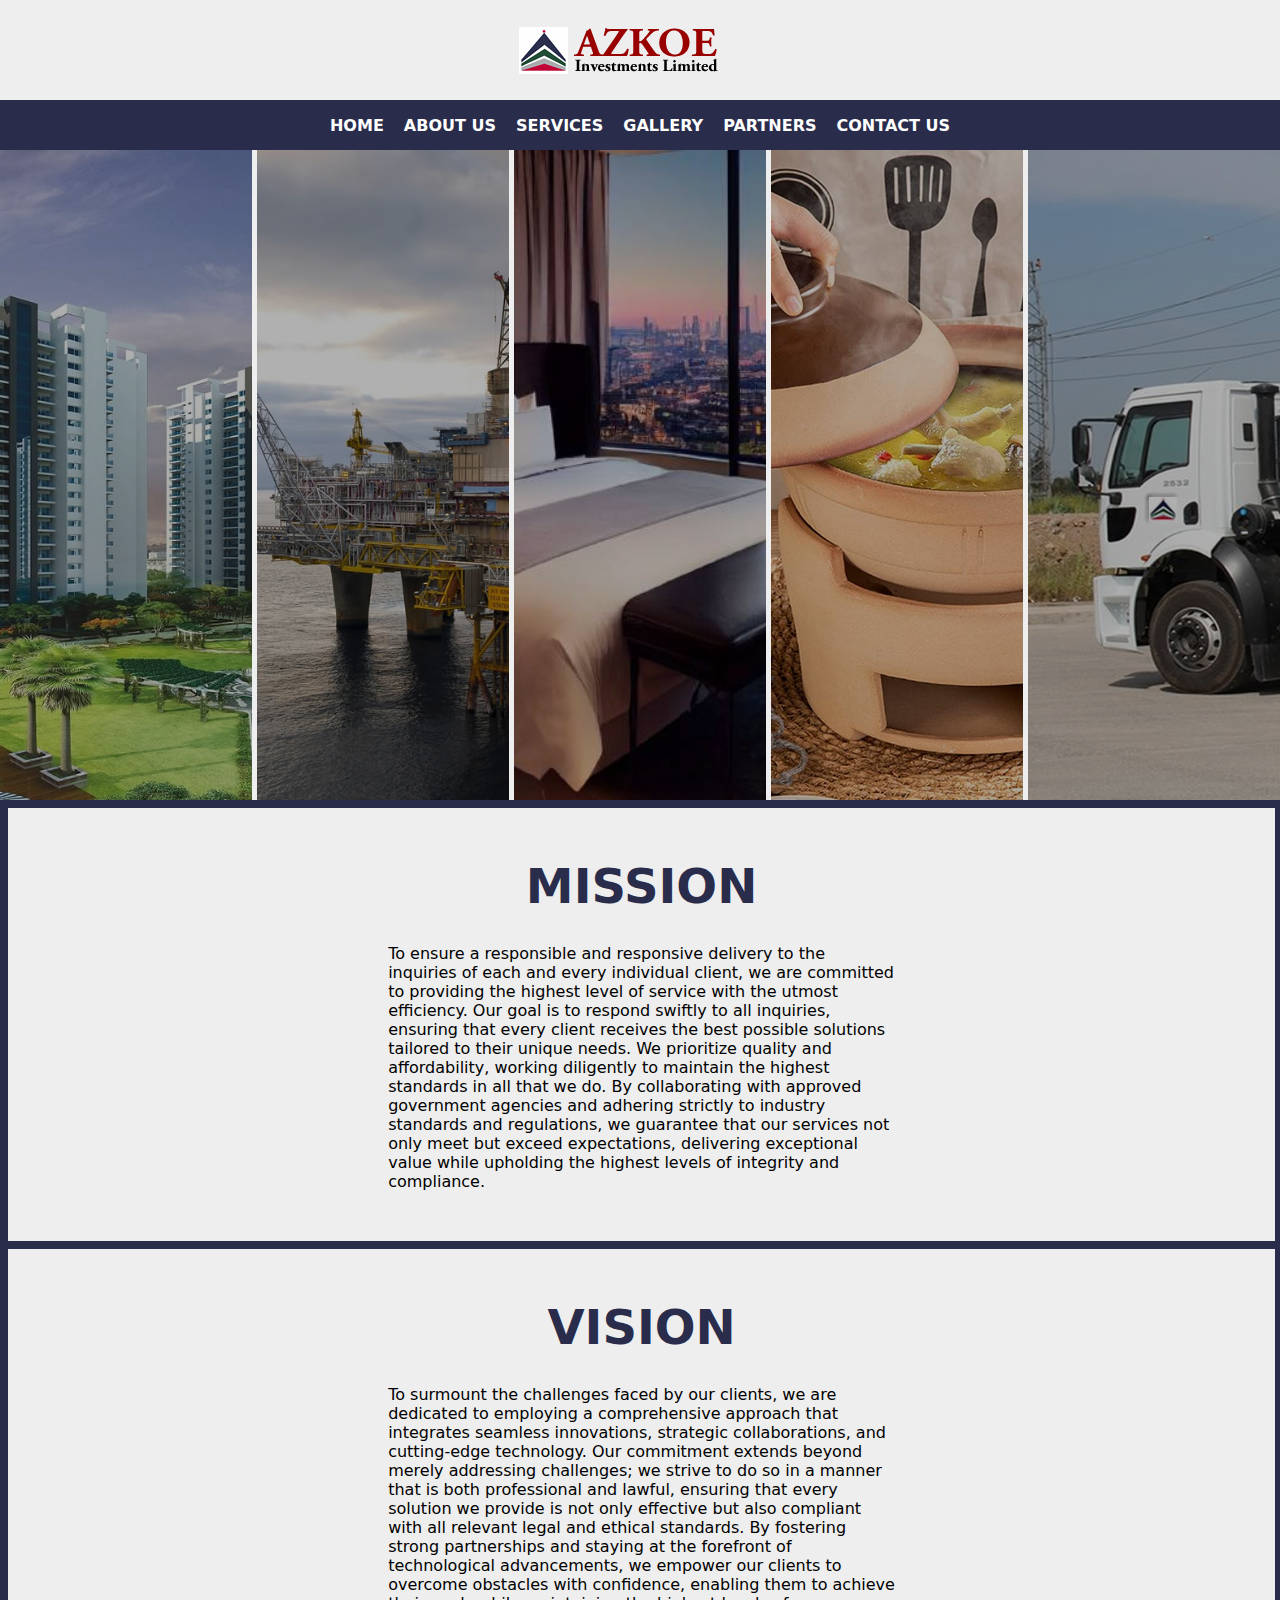
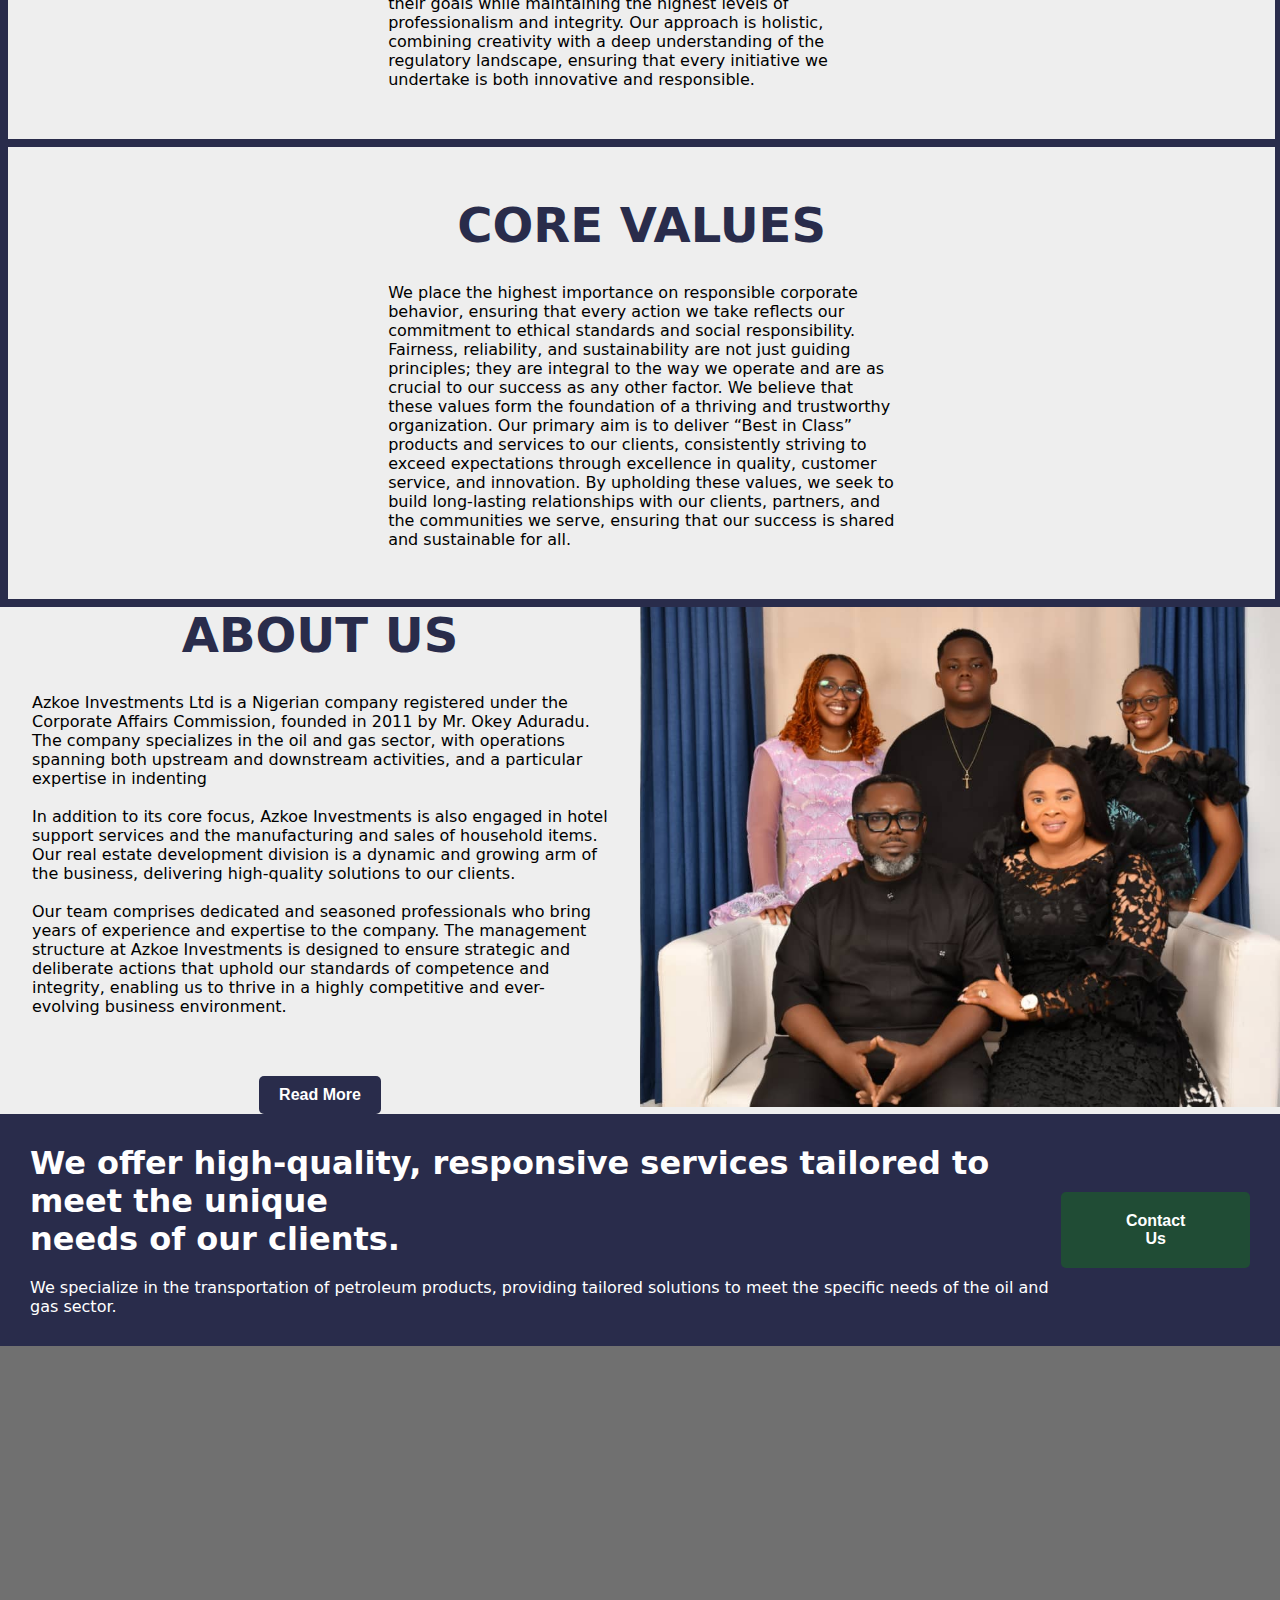
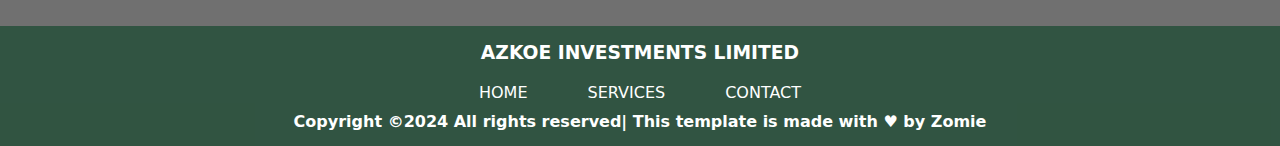
<file: index.html>
<!DOCTYPE html>
<html lang="en">
<head>
    <meta charset="UTF-8">
    <meta name="viewport" content="width=device-width, initial-scale=1.0">
    <title>AZKOE</title>
    <link rel="stylesheet" href="styles/styles.css">
</head>
<body>
    <nav id="nav1">
        <img src="images/logo.png" alt="">
    </nav>
    <nav id="nav2">
        <ul>
            <li><a href="index.html">HOME</a></li>
            <li><a href="about.html">ABOUT US</a></li>
            <li><a href="services.html">SERVICES</a></li>
            <li><a href="">GALLERY</a></li>
            <li><a href="partners.html">PARTNERS</a></li>
            <li><a href="contact.html">CONTACT US</a></li>
        </ul>
    </nav>
    <div class="container">
        <div class="container_img bg1" id="bg1">
            <div class="overlay">
                <p id="text-services" class="services"></p>
            </div>
        </div>
        <div class="container_img bg2" id="bg2">
            <div class="overlay">
                <p id="text-services1" class="services"></p>
            </div>
        </div>
        <div class="container_img bg3" id="bg3">
            <div class="overlay">
                <p id="text-services2" class="services"></p>
            </div>
        </div>
        <div class="container_img bg4" id="bg4">
            <div class="overlay">
                <p id="text-services3" class="services"></p>
            </div>
        </div>
        <div class="container_img bg5" id="bg5">
            <div class="overlay">
                <p id="text-services4" class="services"></p>
            </div>
        </div>
    </div>

    <div class="mission_container">
        <div class="mission">
            <h1>MISSION</h1>
            <p>To ensure a responsible and responsive delivery to the inquiries of each and every individual client, we are committed to providing the highest level of service with the utmost efficiency. Our goal is to respond swiftly to all inquiries, ensuring that every client receives the best possible solutions tailored to their unique needs. We prioritize quality and affordability, working diligently to maintain the highest standards in all that we do. By collaborating with approved government agencies and adhering strictly to industry standards and regulations, we guarantee that our services not only meet but exceed expectations, delivering exceptional value while upholding the highest levels of integrity and compliance.</p>
        </div>
    </div>

    <div class="mission_container vission">
        <div class="mission">
            <h1>VISION</h1>
        <p>
            To surmount the challenges faced by our clients, we are dedicated to employing a comprehensive approach that integrates seamless innovations, strategic collaborations, and cutting-edge technology. Our commitment extends beyond merely addressing challenges; we strive to do so in a manner that is both professional and lawful, ensuring that every solution we provide is not only effective but also compliant with all relevant legal and ethical standards. By fostering strong partnerships and staying at the forefront of technological advancements, we empower our clients to overcome obstacles with confidence, enabling them to achieve their goals while maintaining the highest levels of professionalism and integrity. Our approach is holistic, combining creativity with a deep understanding of the regulatory landscape, ensuring that every initiative we undertake is both innovative and responsible.</p>
        </div>
    </div>

    <div class="mission_container">
        <div class="mission">
            <h1>CORE VALUES</h1>
        <p>We place the highest importance on responsible corporate behavior, ensuring that every action we take reflects our commitment to ethical standards and social responsibility. Fairness, reliability, and sustainability are not just guiding principles; they are integral to the way we operate and are as crucial to our success as any other factor. We believe that these values form the foundation of a thriving and trustworthy organization. Our primary aim is to deliver “Best in Class” products and services to our clients, consistently striving to exceed expectations through excellence in quality, customer service, and innovation. By upholding these values, we seek to build long-lasting relationships with our clients, partners, and the communities we serve, ensuring that our success is shared and sustainable for all.</p>
        </div>
    </div>

    <div class="grid">
        <div class="about_us">
            <div class="about_child">
                <h1>ABOUT US</h1>
            <p>Azkoe Investments Ltd is a Nigerian company registered under the Corporate Affairs Commission, founded in 2011 by Mr. Okey Aduradu. The company specializes in the oil and gas sector, with operations spanning both upstream and downstream activities, and a particular expertise in indenting
            <br><br> In addition to its core focus, Azkoe Investments is also engaged in hotel support services and the manufacturing and sales of household items. Our real estate development division is a dynamic and growing arm of the business, delivering high-quality solutions to our clients.
            <br><br> Our team comprises dedicated and seasoned professionals who bring years of experience and expertise to the company. The management structure at Azkoe Investments is designed to ensure strategic and deliberate actions that uphold our standards of competence and integrity, enabling us to thrive in a highly competitive and ever-evolving business environment.</p>

            <a href=""><button class="read"><a href="about.html">Read More</a></button></a>
            </div>
        </div>
        <div class="family"></div>
    </div>

    <div class="contact">
        <div class="contact_text">
            <h1>We offer high-quality, responsive services tailored to meet the unique <br>needs of our clients.</h1>
            <p>We specialize in the transportation of petroleum products, providing tailored solutions to meet the specific needs of the oil and gas sector.</p>
        </div>
        <button class="contact_us"><a href="contact.html">Contact Us</a></button>
    </div>

    <div class="years_experience">
        <div class="overlayy">
            <div class="footer">
                <b><h3 style="text-align: center;">AZKOE INVESTMENTS LIMITED</h3></b>
                <ul>
                    <li>Home</li>
                    <li>Services</li>
                    <li>Contact</li>
                </ul>
                <b><p>Copyright &copy;2024 All rights reserved| This template is made with &hearts; by <span>Zomie</span></p></b>
            </div>
        </div>
    </div>
    <script src="script/js.js"></script>
</body>
</html>
</file>
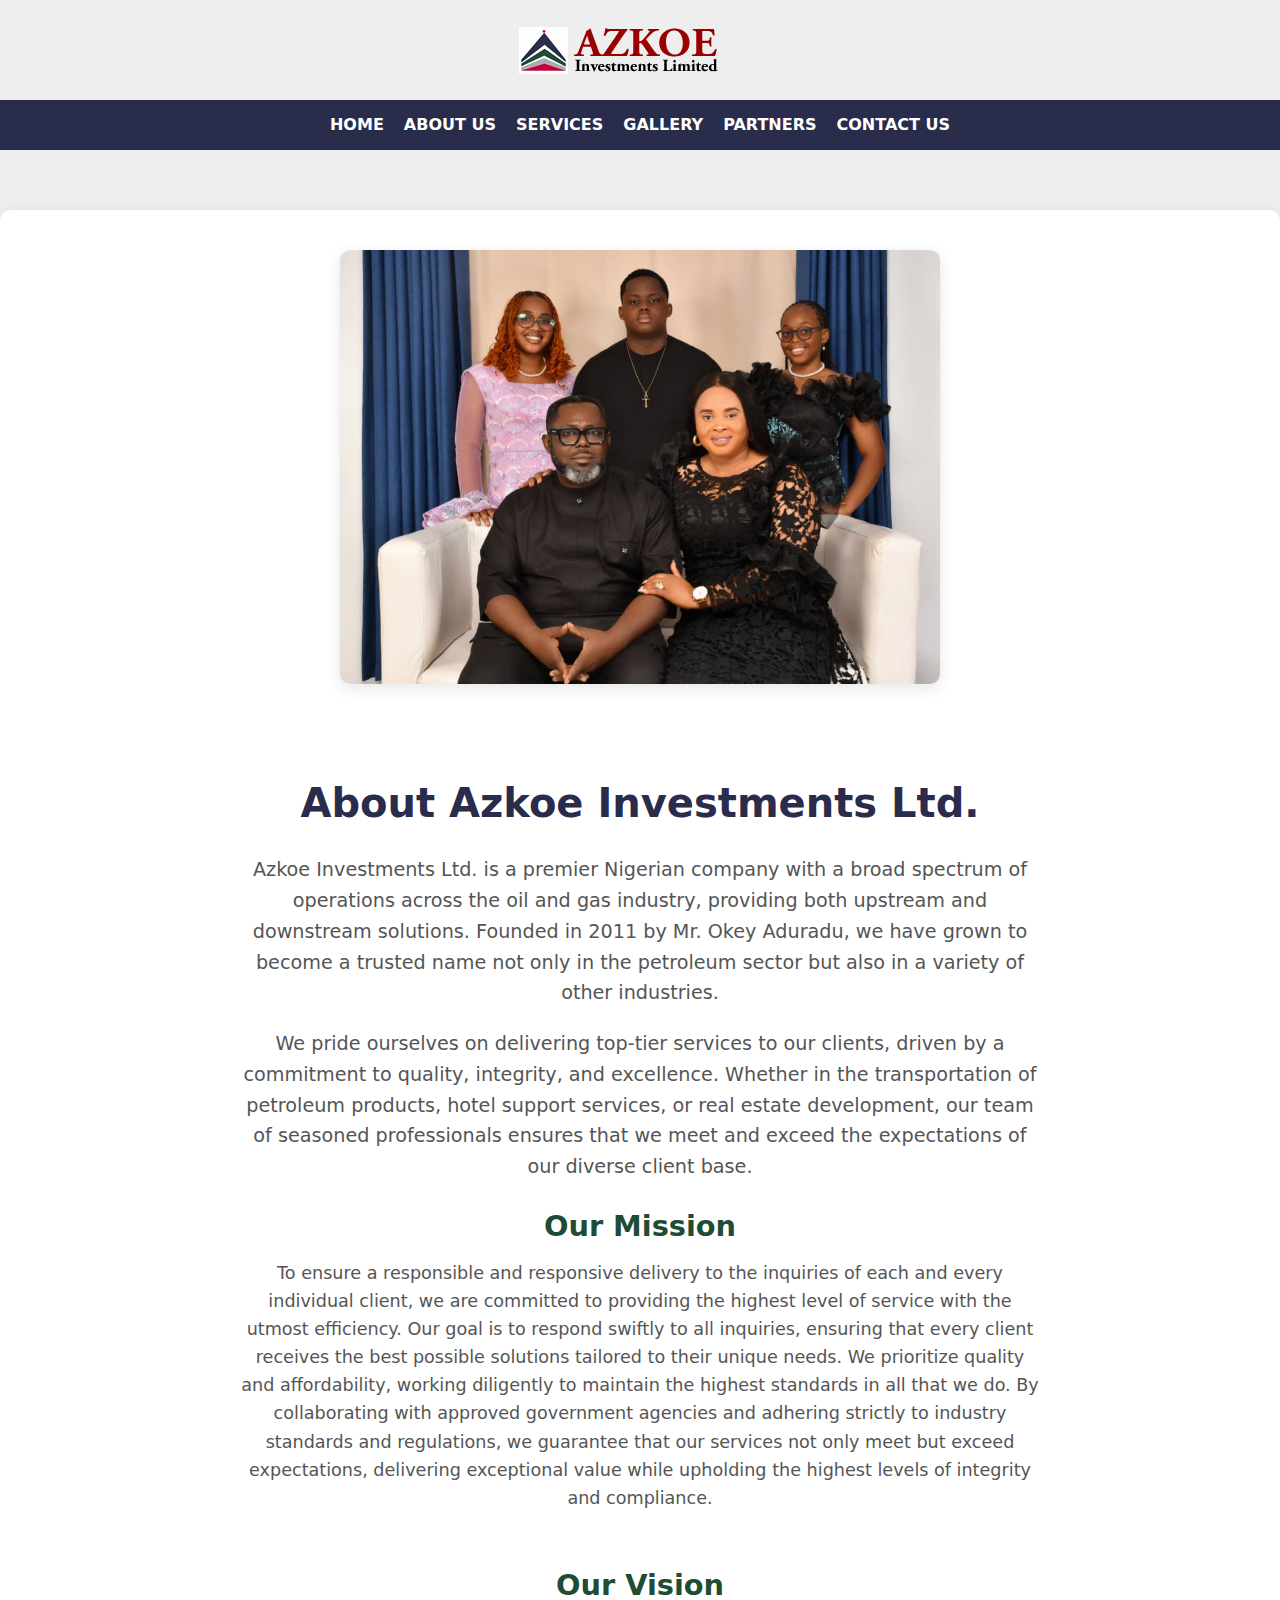
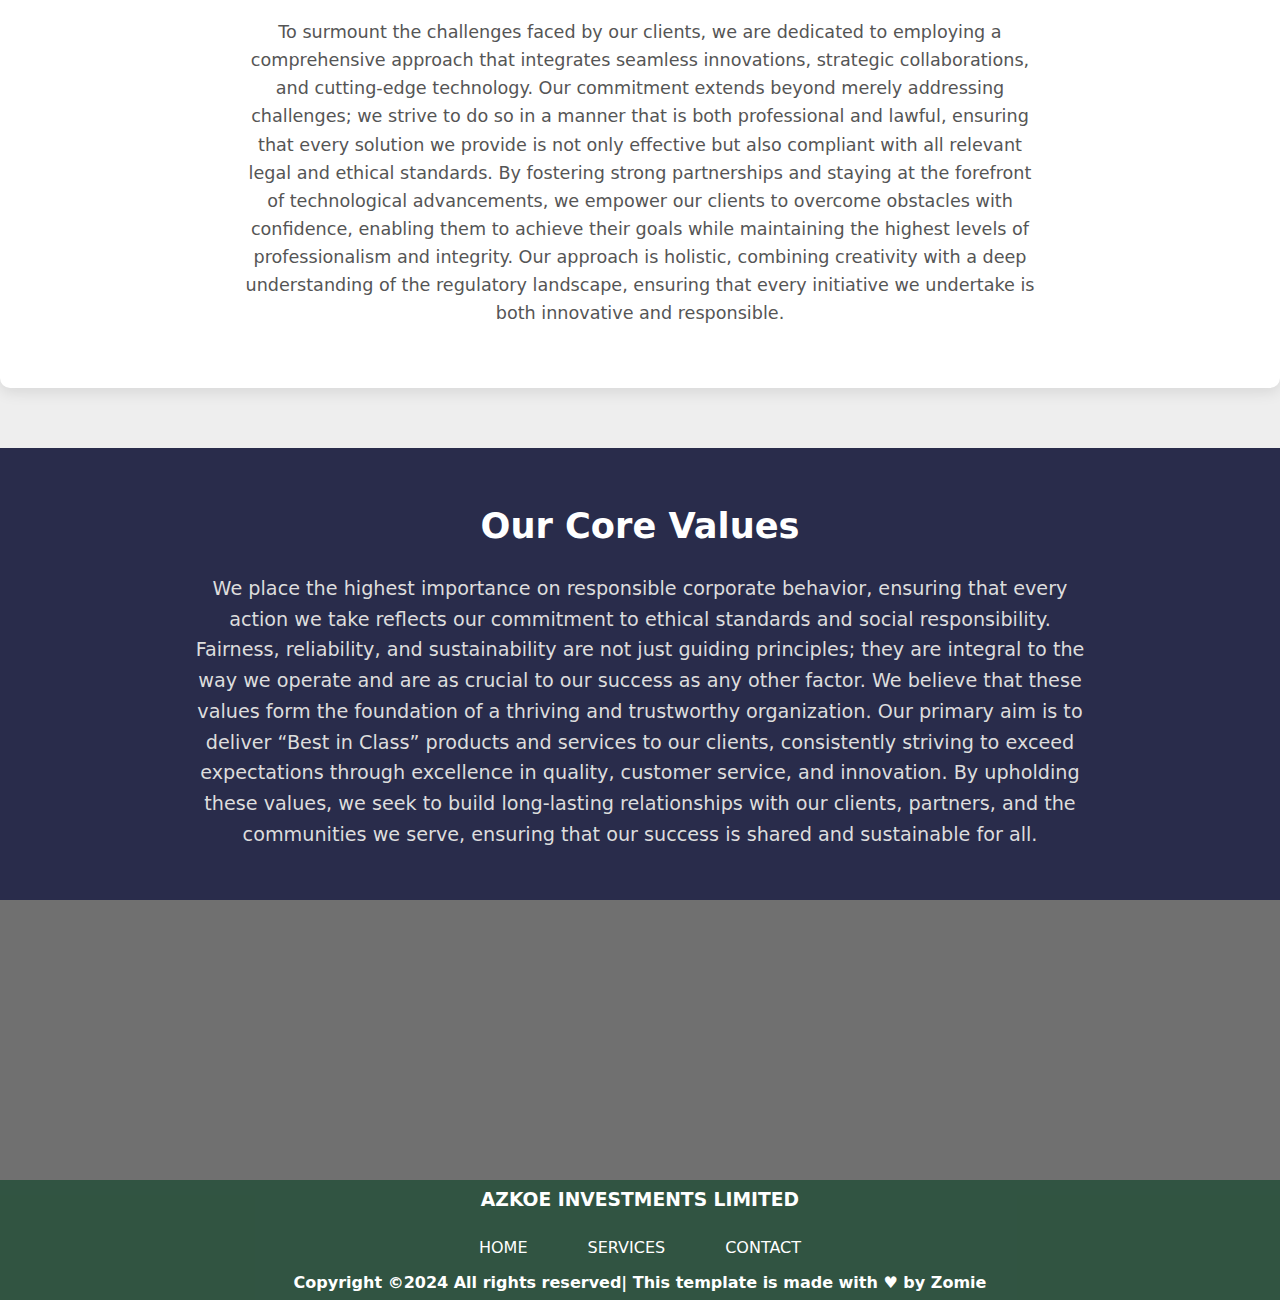
<file: about.html>
<!DOCTYPE html>
<html lang="en">
<head>
    <meta charset="UTF-8">
    <meta name="viewport" content="width=device-width, initial-scale=1.0">
    <title>AZKOE||About us</title>
    <link rel="stylesheet" href="styles/about.css">
    <link rel="stylesheet" href="styles/styles.css">
    <link rel="icon" href="https://media.geeksforgeeks.org/wp-content/cdn-uploads/gfg_200X200.png" type="image/x-icon">

</head>
<body>
    <nav id="nav1">
        <img src="images/logo.png" alt="">
    </nav>
    <nav id="nav2">
        <ul>
            <li><a href="index.html">HOME</a></li>
            <li><a href="about.html">ABOUT US</a></li>
            <li><a href="services.html">SERVICES</a></li>
            <li><a href="">GALLERY</a></li>
            <li><a href="partners.html">PARTNERS</a></li>
            <li><a href="contact.html">CONTACT US</a></li>
        </ul>
    </nav>

    <div class="about-container">
        <div class="about-image">
            <img src="images/family.jpg" alt="Azkoe Team">
        </div>
    
        <div class="about-content">
            <h1>About Azkoe Investments Ltd.</h1>
            <p>
                Azkoe Investments Ltd. is a premier Nigerian company with a broad spectrum of operations across the oil and gas industry, providing both upstream and downstream solutions. Founded in 2011 by Mr. Okey Aduradu, we have grown to become a trusted name not only in the petroleum sector but also in a variety of other industries.
            </p>
            <p>
                We pride ourselves on delivering top-tier services to our clients, driven by a commitment to quality, integrity, and excellence. Whether in the transportation of petroleum products, hotel support services, or real estate development, our team of seasoned professionals ensures that we meet and exceed the expectations of our diverse client base.
            </p>
    
            <div class="about-mission-vision">
                <div class="about-mission">
                    <h2>Our Mission</h2>
                    <p>
                        To ensure a responsible and responsive delivery to the inquiries of each and every individual client, we are committed to providing the highest level of service with the utmost efficiency. Our goal is to respond swiftly to all inquiries, ensuring that every client receives the best possible solutions tailored to their unique needs. We prioritize quality and affordability, working diligently to maintain the highest standards in all that we do. By collaborating with approved government agencies and adhering strictly to industry standards and regulations, we guarantee that our services not only meet but exceed expectations, delivering exceptional value while upholding the highest levels of integrity and compliance.
                    </p>
                </div>
                <div class="about-vision">
                    <h2>Our Vision</h2>
                    <p>
                        To surmount the challenges faced by our clients, we are dedicated to employing a comprehensive approach that integrates seamless innovations, strategic collaborations, and cutting-edge technology. Our commitment extends beyond merely addressing challenges; we strive to do so in a manner that is both professional and lawful, ensuring that every solution we provide is not only effective but also compliant with all relevant legal and ethical standards. By fostering strong partnerships and staying at the forefront of technological advancements, we empower our clients to overcome obstacles with confidence, enabling them to achieve their goals while maintaining the highest levels of professionalism and integrity. Our approach is holistic, combining creativity with a deep understanding of the regulatory landscape, ensuring that every initiative we undertake is both innovative and responsible.
                    </p>
                </div>
            </div>
        </div>
    </div>
    
    <div class="about-values">
        <h2>Our Core Values</h2>
        <p>
            We place the highest importance on responsible corporate behavior, ensuring that every action we take reflects our commitment to ethical standards and social responsibility. Fairness, reliability, and sustainability are not just guiding principles; they are integral to the way we operate and are as crucial to our success as any other factor. We believe that these values form the foundation of a thriving and trustworthy organization. Our primary aim is to deliver “Best in Class” products and services to our clients, consistently striving to exceed expectations through excellence in quality, customer service, and innovation. By upholding these values, we seek to build long-lasting relationships with our clients, partners, and the communities we serve, ensuring that our success is shared and sustainable for all.
        </p>
    </div>
    
    
    <div class="years_experience">
        <div class="overlayy">
            <div class="footer">
                <b><h3 style="text-align: center;">AZKOE INVESTMENTS LIMITED</h3></b>
                <ul>
                    <li>Home</li>
                    <li>Services</li>
                    <li>Contact</li>
                </ul>
                <b><p>Copyright &copy;2024 All rights reserved| This template is made with &hearts; by <span>Zomie</span></p></b>
            </div>
        </div>
    </div> 
    
</body>
</html>
</file>
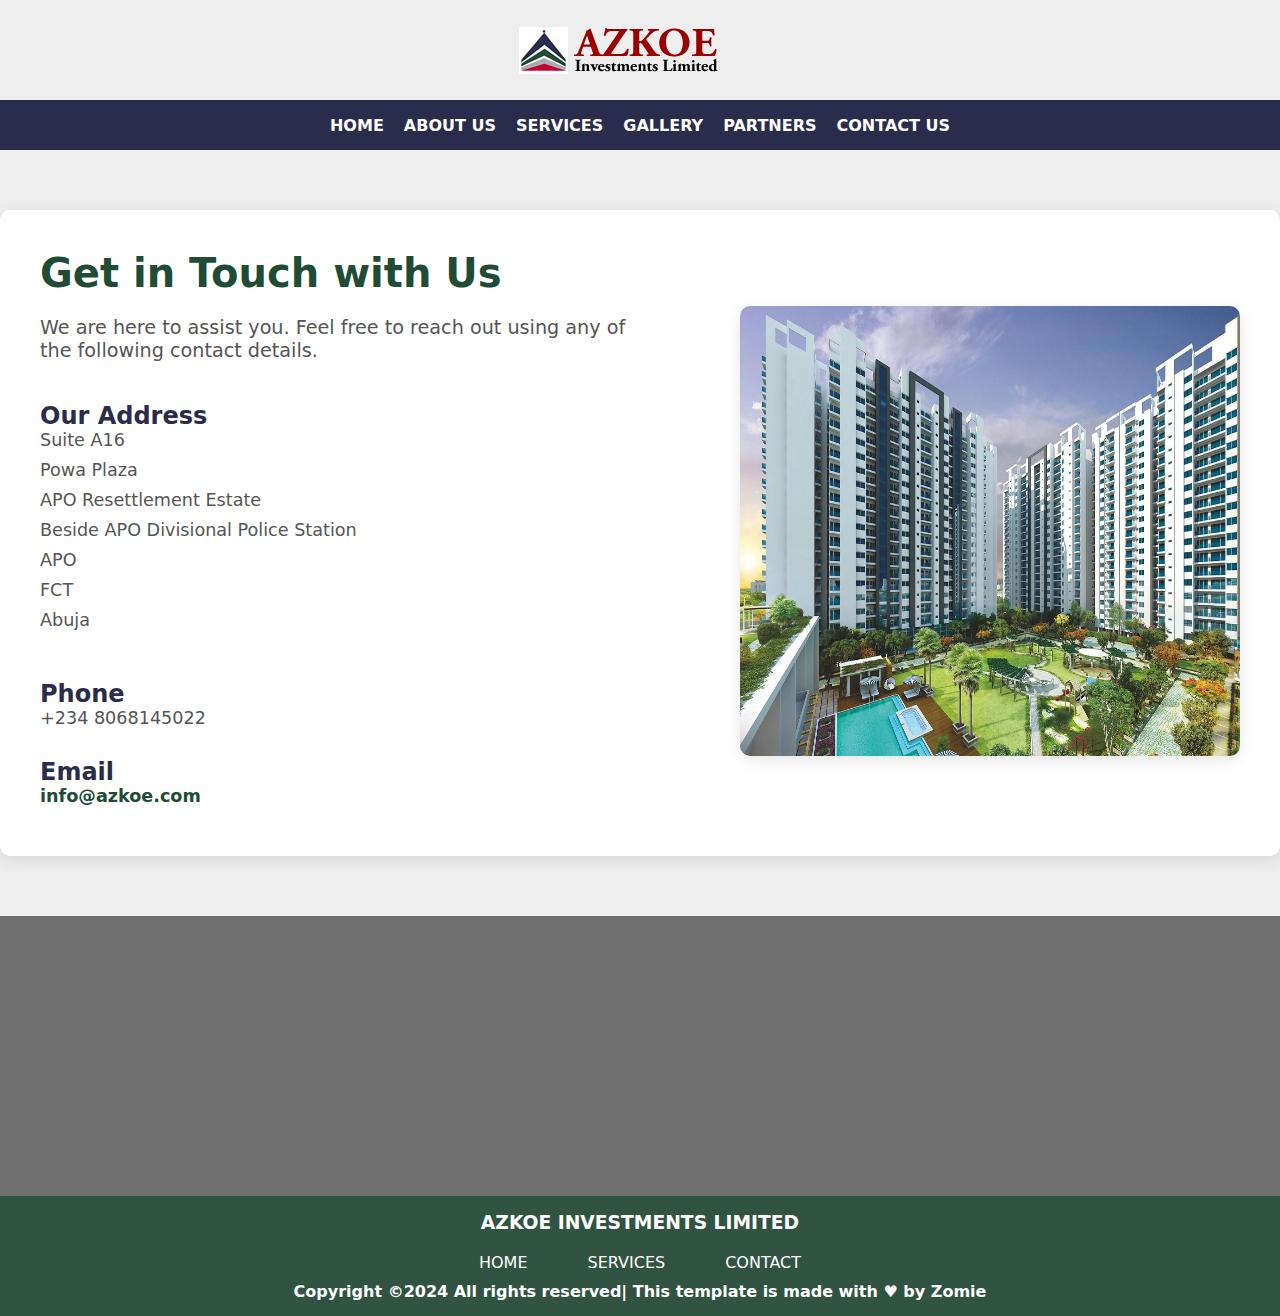
<file: contact.html>
<!DOCTYPE html>
<html lang="en">
<head>
    <meta charset="UTF-8">
    <meta name="viewport" content="width=device-width, initial-scale=1.0">
    <title>AZKOE||Contact Us</title>
    <link rel="stylesheet" href="styles/contact.css">
    <link rel="stylesheet" href="styles/styles.css">
</head>
<body>
    <nav id="nav1">
        <img src="images/logo.png" alt="Azkoe Investments Logo">
    </nav>
    <nav id="nav2">
        <ul>
            <li><a href="index.html">HOME</a></li>
            <li><a href="about.html">ABOUT US</a></li>
            <li><a href="services.html">SERVICES</a></li>
            <li><a href="gallery.html">GALLERY</a></li>
            <li><a href="partners.html">PARTNERS</a></li>
            <li><a href="contact.html">CONTACT US</a></li>
        </ul>
    </nav>

    <div class="contact-container">
        <div class="contact-content">
            <h1>Get in Touch with Us</h1>
            <p>We are here to assist you. Feel free to reach out using any of the following contact details.</p>
    
            <div class="contact-details">
                <div class="contact-item">
                    <div class="gap">
                        <h2>Our Address</h2>
                    <p>Suite A16</p>
                    <p>Powa Plaza</p>
                    <p>APO Resettlement Estate</p>
                    <p>Beside APO Divisional Police Station</p>
                    <p>APO</p>
                    <p>FCT</p>
                    <p>Abuja</p>
                    </div>
                </div>
                <div class="contact-item">
                    <h2>Phone</h2>
                    <p>+234 8068145022</p>
                </div>
                <div class="contact-item">
                    <h2>Email</h2>
                    <p><a href="mailto:info@azkoe.com">info@azkoe.com</a></p>
                </div>
            </div>
        </div>
    
        <div class="contact-image">
            <img src="images/building.jpg" alt="Azkoe Office Building">
        </div>
    </div>
    
    <div class="years_experience">
        <div class="overlayy">
            <div class="footer">
                <b><h3 style="text-align: center;">AZKOE INVESTMENTS LIMITED</h3></b>
                <ul>
                    <li>Home</li>
                    <li>Services</li>
                    <li>Contact</li>
                </ul>
                <b><p>Copyright &copy;2024 All rights reserved| This template is made with &hearts; by <span>Zomie</span></p></b>
            </div>
        </div>
    </div>
</body>
</html>
</file>
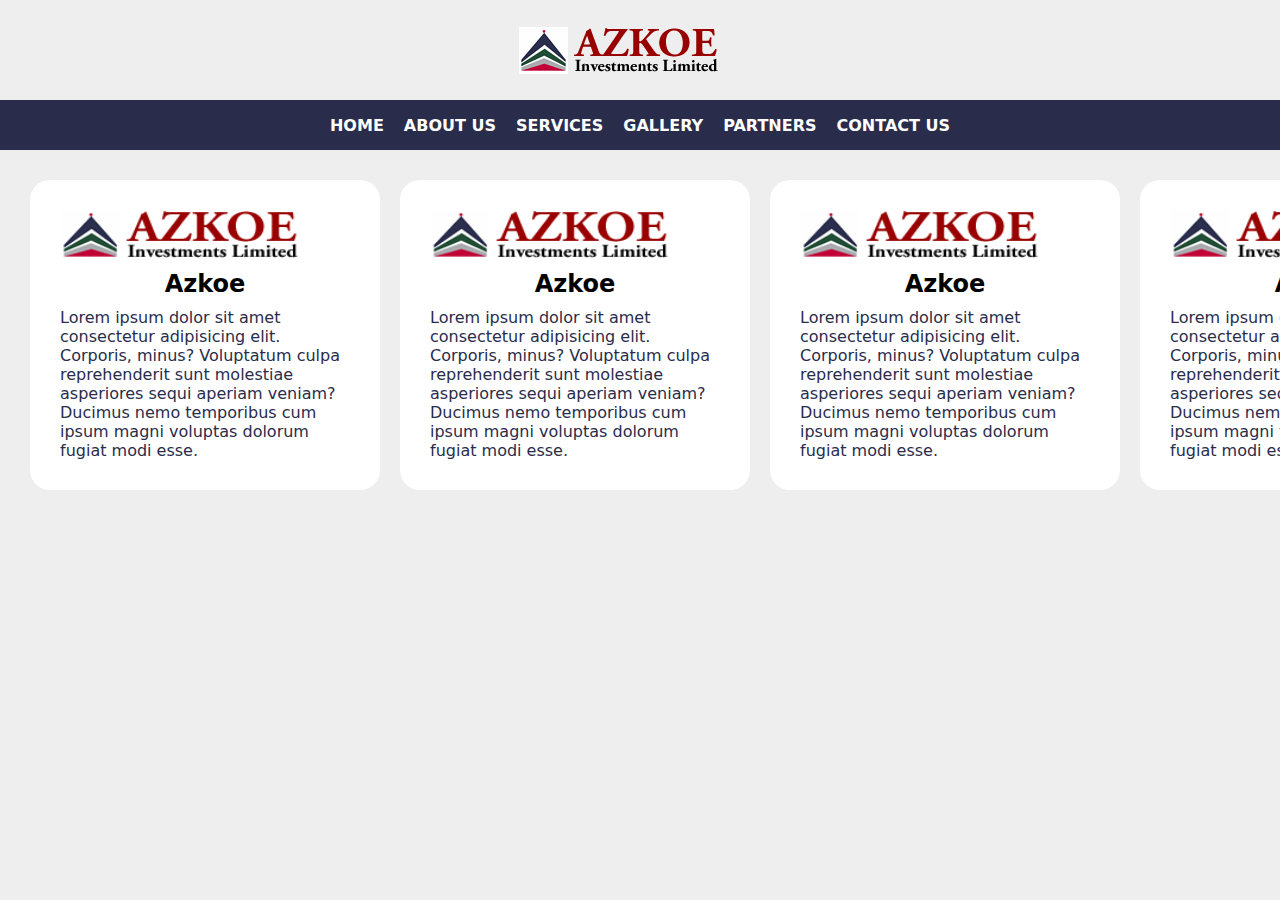
<file: partners.html>
<!DOCTYPE html>
<html lang="en">
<head>
    <meta charset="UTF-8">
    <meta name="viewport" content="width=device-width, initial-scale=1.0">
    <link rel="stylesheet" href="styles/styles.css">
    <link rel="stylesheet" href="styles/partners.css">
    <title>partners</title>
</head>
<body>
    <nav id="nav1">
        <img src="images/logo.png" alt="">
    </nav>
    <nav id="nav2">
        <ul>
            <li><a href="index.html">HOME</a></li>
            <li><a href="about.html">ABOUT US</a></li>
            <li><a href="services.html">SERVICES</a></li>
            <li><a href="">GALLERY</a></li>
            <li><a href="partners.html">PARTNERS</a></li>
            <li><a href="contact.html">CONTACT US</a></li>
        </ul>
    </nav>
    <div class="partnerContainer">
        <div class="partner">
            <img src="images/logoo.png" alt="" class="companyImage">
            <p class="companyName">Azkoe</p>
            <span class="aboutCompany">Lorem ipsum dolor sit amet consectetur adipisicing elit. Corporis, minus? Voluptatum culpa reprehenderit sunt molestiae asperiores sequi aperiam veniam? Ducimus nemo temporibus cum ipsum magni voluptas dolorum fugiat modi esse.</span>
        </div>
        <div class="partner">
            <img src="images/logoo.png" alt="" class="companyImage">
            <p class="companyName">Azkoe</p>
            <span class="aboutCompany">Lorem ipsum dolor sit amet consectetur adipisicing elit. Corporis, minus? Voluptatum culpa reprehenderit sunt molestiae asperiores sequi aperiam veniam? Ducimus nemo temporibus cum ipsum magni voluptas dolorum fugiat modi esse.</span>
        </div>
        <div class="partner">
            <img src="images/logoo.png" alt="" class="companyImage">
            <p class="companyName">Azkoe</p>
            <span class="aboutCompany">Lorem ipsum dolor sit amet consectetur adipisicing elit. Corporis, minus? Voluptatum culpa reprehenderit sunt molestiae asperiores sequi aperiam veniam? Ducimus nemo temporibus cum ipsum magni voluptas dolorum fugiat modi esse.</span>
        </div>
        <div class="partner">
            <img src="images/logoo.png" alt="" class="companyImage">
            <p class="companyName">Azkoe</p>
            <span class="aboutCompany">Lorem ipsum dolor sit amet consectetur adipisicing elit. Corporis, minus? Voluptatum culpa reprehenderit sunt molestiae asperiores sequi aperiam veniam? Ducimus nemo temporibus cum ipsum magni voluptas dolorum fugiat modi esse.</span>
        </div>
    </div>
</body>
</html>
</file>
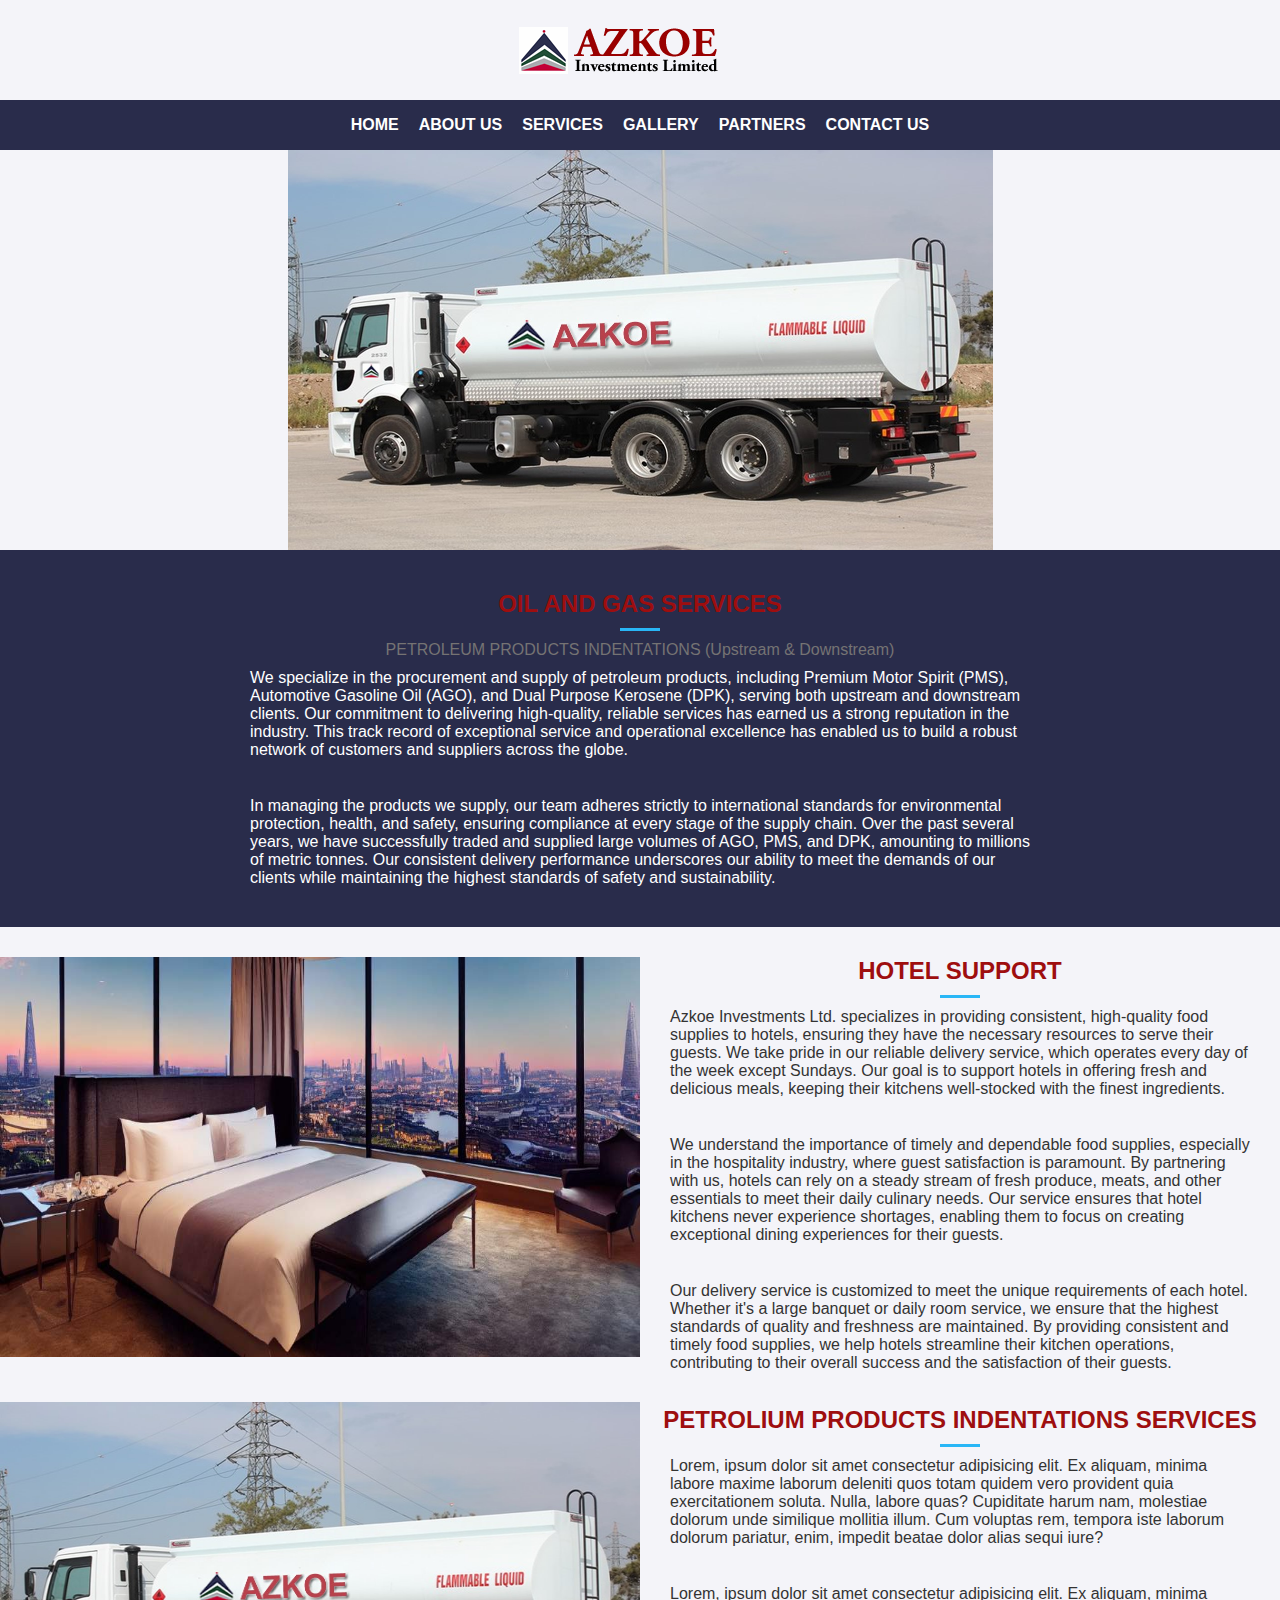
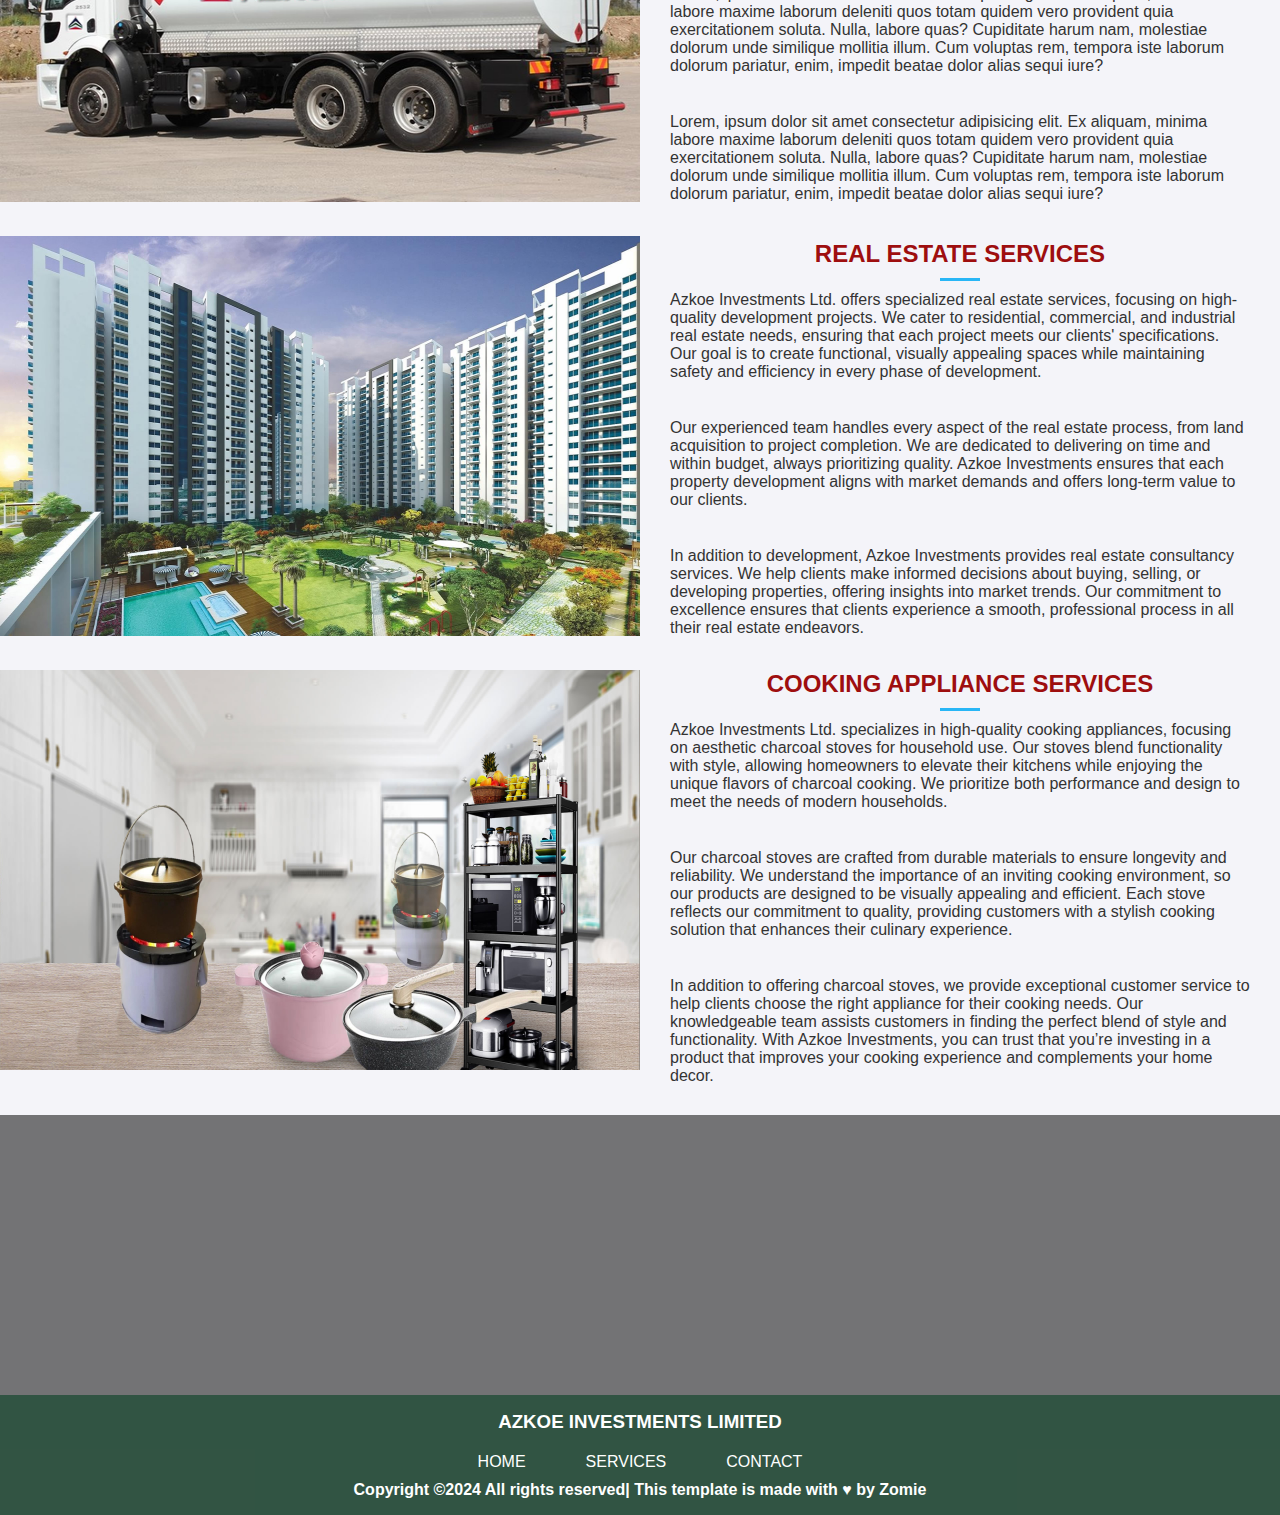
<file: services.html>
<!DOCTYPE html>
<html lang="en">
<head>
    <meta charset="UTF-8">
    <meta name="viewport" content="width=device-width, initial-scale=1.0">
    <title>AZKOE||Services</title>
    <link rel="stylesheet" href="styles/styles.css">
    <link rel="stylesheet" href="styles/services.css">
</head>
<body>
    <nav id="nav1">
        <img src="images/logo.png" alt="">
    </nav>
    <nav id="nav2">
        <ul>
            <li><a href="index.html">HOME</a></li>
            <li><a href="about.html">ABOUT US</a></li>
            <li><a href="services.html">SERVICES</a></li>
            <li><a href="">GALLERY</a></li>
            <li><a href="">PARTNERS</a></li>
            <li><a href="contact.html">CONTACT US</a></li>
        </ul>
    </nav>

    <div class="services_hero"></div>

    <div class="services_text">
        <h2>OIL AND GAS SERVICES</h2>
        <div class="decor"></div>
        <p>PETROLEUM PRODUCTS INDENTATIONS (Upstream & Downstream)</p>
        <span>We specialize in the procurement and supply of petroleum products, including Premium Motor Spirit (PMS), Automotive Gasoline Oil (AGO), and Dual Purpose Kerosene (DPK), serving both upstream and downstream clients. Our commitment to delivering high-quality, reliable services has earned us a strong reputation in the industry. This track record of exceptional service and operational excellence has enabled us to build a robust network of customers and suppliers across the globe.
        </span>
        <br>
        <span>In managing the products we supply, our team adheres strictly to international standards for environmental protection, health, and safety, ensuring compliance at every stage of the supply chain. Over the past several years, we have successfully traded and supplied large volumes of AGO, PMS, and DPK, amounting to millions of metric tonnes. Our consistent delivery performance underscores our ability to meet the demands of our clients while maintaining the highest standards of safety and sustainability.</span>
    </div>

    <div class="services_grid">
        <img src="images/hotel_sub.jpg" class="services_grid_img">
        <div class="services_grid_text">
            <h2>HOTEL SUPPORT</h2>
            <div class="decor"></div>
            <span>Azkoe Investments Ltd. specializes in providing consistent, high-quality food supplies to hotels, ensuring they have the necessary resources to serve their guests. We take pride in our reliable delivery service, which operates every day of the week except Sundays. Our goal is to support hotels in offering fresh and delicious meals, keeping their kitchens well-stocked with the finest ingredients.</span>
            <br>
            <span>We understand the importance of timely and dependable food supplies, especially in the hospitality industry, where guest satisfaction is paramount. By partnering with us, hotels can rely on a steady stream of fresh produce, meats, and other essentials to meet their daily culinary needs. Our service ensures that hotel kitchens never experience shortages, enabling them to focus on creating exceptional dining experiences for their guests.</span>
            <br>
            <span>Our delivery service is customized to meet the unique requirements of each hotel. Whether it's a large banquet or daily room service, we ensure that the highest standards of quality and freshness are maintained. By providing consistent and timely food supplies, we help hotels streamline their kitchen operations, contributing to their overall success and the satisfaction of their guests.</span>
        </div>
    </div>

    <div class="services_grid">
        <div><img src="images/azkoe_truck.jpg" class="services_grid_img"></div>
        <div class="services_grid_text">
            <h2>PETROLIUM PRODUCTS INDENTATIONS SERVICES</h2>
            <div class="decor"></div>
            <span>Lorem, ipsum dolor sit amet consectetur adipisicing elit. Ex aliquam, minima labore maxime laborum deleniti quos totam quidem vero provident quia exercitationem soluta. Nulla, labore quas? Cupiditate harum nam, molestiae dolorum unde similique mollitia illum. Cum voluptas rem, tempora iste laborum dolorum pariatur, enim, impedit beatae dolor alias sequi iure?</span>
            <br>
            <span>Lorem, ipsum dolor sit amet consectetur adipisicing elit. Ex aliquam, minima labore maxime laborum deleniti quos totam quidem vero provident quia exercitationem soluta. Nulla, labore quas? Cupiditate harum nam, molestiae dolorum unde similique mollitia illum. Cum voluptas rem, tempora iste laborum dolorum pariatur, enim, impedit beatae dolor alias sequi iure?</span>
            <br>
            <span>Lorem, ipsum dolor sit amet consectetur adipisicing elit. Ex aliquam, minima labore maxime laborum deleniti quos totam quidem vero provident quia exercitationem soluta. Nulla, labore quas? Cupiditate harum nam, molestiae dolorum unde similique mollitia illum. Cum voluptas rem, tempora iste laborum dolorum pariatur, enim, impedit beatae dolor alias sequi iure?</span>
        </div>
    </div>

    <div class="services_grid">
        <div><img src="images/building.jpg" class="services_grid_img"></div>
        <div class="services_grid_text">
            <h2>REAL ESTATE SERVICES</h2>
            <div class="decor"></div>
            <span>Azkoe Investments Ltd. offers specialized real estate services, focusing on high-quality development projects. We cater to residential, commercial, and industrial real estate needs, ensuring that each project meets our clients' specifications. Our goal is to create functional, visually appealing spaces while maintaining safety and efficiency in every phase of development.</span>
            <br>
            <span>Our experienced team handles every aspect of the real estate process, from land acquisition to project completion. We are dedicated to delivering on time and within budget, always prioritizing quality. Azkoe Investments ensures that each property development aligns with market demands and offers long-term value to our clients.</span>
            <br>
            <span>In addition to development, Azkoe Investments provides real estate consultancy services. We help clients make informed decisions about buying, selling, or developing properties, offering insights into market trends. Our commitment to excellence ensures that clients experience a smooth, professional process in all their real estate endeavors.</span>
        </div>
    </div>

    <div class="services_grid">
        <div><img src="images/cooking.jpg" class="services_grid_img"></div>
        <div class="services_grid_text">
            <h2>COOKING APPLIANCE SERVICES</h2>
            <div class="decor"></div>
            <span>Azkoe Investments Ltd. specializes in high-quality cooking appliances, focusing on aesthetic charcoal stoves for household use. Our stoves blend functionality with style, allowing homeowners to elevate their kitchens while enjoying the unique flavors of charcoal cooking. We prioritize both performance and design to meet the needs of modern households.</span>
            <br>
            <span>Our charcoal stoves are crafted from durable materials to ensure longevity and reliability. We understand the importance of an inviting cooking environment, so our products are designed to be visually appealing and efficient. Each stove reflects our commitment to quality, providing customers with a stylish cooking solution that enhances their culinary experience.</span>
            <br>
            <span>In addition to offering charcoal stoves, we provide exceptional customer service to help clients choose the right appliance for their cooking needs. Our knowledgeable team assists customers in finding the perfect blend of style and functionality. With Azkoe Investments, you can trust that you’re investing in a product that improves your cooking experience and complements your home decor.</span>
        </div>
    </div>

    <div class="years_experience">
        <div class="overlayy">
            <div class="footer">
                <b><h3 style="text-align: center;">AZKOE INVESTMENTS LIMITED</h3></b>
                <ul>
                    <li>Home</li>
                    <li>Services</li>
                    <li>Contact</li>
                </ul>
                <b><p>Copyright &copy;2024 All rights reserved| This template is made with &hearts; by <span>Zomie</span></p></b>
            </div>
        </div>
    </div>
</body>
</html>
</file>
<file: styles/styles.css>
*{
    padding: 0;
    margin: 0;
}
body{
    box-sizing: border-box;
    font-family: system-ui, -apple-system, BlinkMacSystemFont, 'Segoe UI', Roboto, Oxygen, Ubuntu, Cantarell, 'Open Sans', 'Helvetica Neue', sans-serif;
    background-color: #eee;
}
#nav1{
    display: flex;
    justify-content: center;
    align-items: center;
    height: 100px;
}
#nav2 ul{
    display: flex;
    gap: 20px;
    background-color: #292c4b;
    justify-content: center;
    align-items: center;
    height: 50px;
}
#nav2 ul li{
    list-style: none;
}
#nav2 ul li a{
    text-decoration: none;
    color: white;
    font-weight: 600;
    transition: .5s ease-in-out;
}
#nav2 ul li a:hover{
    color: #b4e2d8;
}
.container {
    width: 100%;
    margin: auto;
    height: 650px;
    display: flex;
    justify-content: center;
    gap: 5px;
    overflow: hidden;
}

.bg1{
    background-image: url('../images/building.jpg');
}
.bg2{
    background-image: url('../images/oil_site.jpg');
}
.bg3{
    background-image: url('../images/hotel_sub.jpg');
}
.bg4{
    background-image: url('../images/pots.jpg');
}
.bg5{
    background-image: url('../images/azkoe_truck.jpg');
    background-position: left !important;
}
.container_img{
    width: 20%;
    height: 100%;
    background-position: center;
    background-size: cover;
    background-repeat: no-repeat;
    border-radius: 2px solid #c1bbbb;
    transition: all ease-in-out 1s;
}
.container_img:hover {
    width: 70%;
}
.services{
    color: white;
    font-size: 3rem;
    text-transform: uppercase;
    font-weight: 700;
}

.mission{
    width: 40%;
    display: flex;
    flex-direction: column;
    gap: 30px;
    padding: 50px 0;
    margin: auto;
    justify-content: center;
    align-items: center;
}
.mission h1{
    color: #292c4b;
    font-size: 3rem;
    font-weight: 700;
}
.mission p{
    font-size: 1rem;
}
.mission_container{
    width: 99%;
    border: 8.5px solid #292c4b;
    overflow: hidden;
}
.vission{
    border-top: 0 !important;
    border-bottom: 0 !important;
}
.overlay{
    width: 100%;
    height: 100%;
    background-color: #0000004f;
    display: flex;
    align-items: center;
}
.grid{
    display: grid;
    grid-template-columns: 1fr 1fr;
}
.family{
    background-image: url('../images/family.jpg');
    background-position: top;
    background-size: cover;
    background-repeat: no-repeat;
    height: 500px;
}

.about_us{
    display: flex;
    align-items: center;
    justify-content: center;
}
.about_child{
    width: 90%;
    align-items: center;
    display: flex;
    flex-direction: column;
    gap: 30px;
    justify-content: center;
}
.about_child h1{
    color: #292c4b;
    font-size: 3rem;
    font-weight: 700;
}
.about_child p{
    font-size: 1rem;
}
.read{
    background-color: #292c4b;
    border: none;
    border-radius: 5px;
    cursor: pointer;
    padding: 10px 20px;
}
.read a{
    font-size: 1rem;
    color: white;
    font-weight: 700;
    text-decoration: none;
}
.contact{
    background-color: #292c4b;
    padding: 30px;
    display: flex;
    justify-content: space-between;
    align-items: center;
}
.contact_text{
    display: flex;
    flex-direction: column;
    gap: 20px;
    color: white;
}
.contact_us{
    background-color: #204c35;
    border: none;
    border-radius: 5px;
    cursor: pointer;
    padding: 20px 60px;
}
.contact_us a{
    font-size: 1rem;
    color: white;
    font-weight: 700;
    text-decoration: none;
}
.years_experience{
    height: 400px;
    width: 100%;
    background-position: center;
    background-size: cover;
    background-repeat: no-repeat;
    background-image: url('../images/bg-4.jpg');
    background-attachment: fixed;
    position: relative;
}
.overlayy{
    width: 100%;
    height: 100%;
    background-color: #00000087;
    position: absolute;
    top: 0;
}
.footer{
    margin-top: 280px;
    height: 100px;
    background-color: #204c35c9;
    display: flex;
    justify-content: center;
    align-items: center;
    color: white;
    flex-direction: column;
    gap: 10px;
    padding: 10px 0;
}
.footer ul{
    display: flex;
    justify-content: center;
    gap: 60px;
}
.footer ul li{
    margin-top: 10px;
    list-style: none;
    text-transform: uppercase;
    cursor: pointer;
}
</file>
<file: styles/about.css>
/* General body and text styles */
body {
    font-family: 'Poppins', sans-serif;
    background-color: #f9f9f9;
    color: #333;
    line-height: 1.6;
    margin: 0;
    padding: 0;
}

/* About page container */
.about-container {
    display: flex;
    flex-direction: column;
    max-width: 1200px;
    margin: 60px auto;
    padding: 40px;
    background-color: #fff;
    border-radius: 10px;
    box-shadow: 0px 4px 15px rgba(0, 0, 0, 0.1);
    gap: 40px;
}

/* About image section */
.about-image {
    text-align: center;
}

.about-image img {
    width: 100%;
    max-width: 600px;
    border-radius: 10px;
    box-shadow: 0px 4px 15px rgba(0, 0, 0, 0.1);
    margin-bottom: 40px;
}

/* About content styles */
.about-content {
    max-width: 800px;
    margin: 0 auto;
    text-align: center;
}

.about-content h1 {
    font-size: 2.5rem;
    color: #292c4b;
    margin-bottom: 20px;
}

.about-content p {
    font-size: 1.2rem;
    color: #555;
    margin-bottom: 20px;
}

/* Mission and vision sections */
.about-mission-vision {
    display: flex;
    flex-direction: column;
    gap: 30px;
}

.about-mission h2, 
.about-vision h2 {
    font-size: 1.8rem;
    color: #204c35;
    margin-bottom: 10px;
}

.about-mission p, 
.about-vision p {
    font-size: 1.1rem;
    color: #555;
}

/* Core values section */
.about-values {
    background-color: #292c4b;
    padding: 50px;
    text-align: center;
    color: white;
    margin-top: 40px;
}

.about-values h2 {
    font-size: 2.2rem;
    margin-bottom: 20px;
}

.about-values p {
    font-size: 1.2rem;
    margin: 0 auto;
    max-width: 900px;
    color: #ddd;
}

/* Responsive design */
@media (max-width: 768px) {
    .about-container {
        padding: 20px;
    }

    .about-image img {
        max-width: 100%;
    }

    .about-values {
        padding: 30px;
    }
}
</file>
<file: styles/partners.css>
.partnerContainer{
    display: grid;
    grid-template-columns: 1fr 1fr 1fr 1fr;
    width: 90%;
    margin: auto;
    gap: 20px;
    margin: 30px;
}
.partner{
    display: flex;
    flex-direction: column;
    align-items: center;
    justify-content: center;
    gap: 10px;
    background-color: #fff;
    border-radius: 20px;
    padding: 30px;
}
.companyImage{
    width: 290px;
    height: 50px;
}
.companyName{
    font-size: 1.5rem;
    font-weight: 600;
}
.aboutCompany{
    color: #292c4b;
}
</file>
<file: styles/services.css>
*{
    padding: 0;
    margin: 0;
}
body {
    box-sizing: border-box;
    font-family: 'Poppins', sans-serif;
    background-color: #f4f4f9;
    color: #333;
}
.services_hero{
    background-image: url('../images/azkoe_truck.jpg');
    background-repeat: no-repeat;
    background-position: center;
    background-size: contain;
    height: 400px;
    width: 100%;
}
.services_text{
    background-color: #292c4b;
    display: flex;
    flex-direction: column;
    align-items: center;
    justify-content: center;
    gap: 10px;
    padding: 40px 250px;
}
h2{
    color: #9e0e0f;
}
.decor{
    background-color: #29B6F6;
    width: 40px;
    height: 3px;
}
.services_text p{
    color: #757373;
}
.services_text span{
    color: white;
    font-size: 1rem;
}
.services_grid{
    display: grid;
    grid-template-columns: 1fr 1fr;
    margin-bottom: 30px;
    margin-top: 30px;
}
.services_grid_img{
    height: 400px;
}
.services_grid_text{
    display: flex;
    align-items: center;
    justify-content: center;
    flex-direction: column;
    gap: 10px;
}
.services_grid_text span{
    padding: 0 30px;
}
.services_grid_img{
    width: 100%;
}
</file>
<file: styles/contact.css>
/* Reset and body styles */
* {
    margin: 0;
    padding: 0;
}

body {
    box-sizing: border-box;
    font-family: 'Poppins', sans-serif;
    background-color: #f4f4f9;
    color: #333;
}

/* Contact container styles */
.contact-container {
    max-width: 1200px;
    margin: 60px auto;
    padding: 40px;
    background-color: #fff;
    border-radius: 10px;
    box-shadow: 0px 4px 15px rgba(0, 0, 0, 0.1);
    display: flex;
    flex-wrap: wrap;
    justify-content: space-between;
    align-items: center;
    gap: 40px;
}

.contact-content {
    flex: 1;
    max-width: 600px;
}

.contact-content h1 {
    font-size: 2.5rem;
    color: #204c35;
    margin-bottom: 20px;
}

.gap{
    margin: 30px 0;
}
.contact-content p {
    font-size: 1.2rem;
    margin-bottom: 10px;
    color: #555;
}

.contact-details {
    display: flex;
    flex-direction: column;
    gap: 20px;
}

.contact-item h2 {
    font-size: 1.5rem;
    color: #292c4b;
}

.contact-item p {
    font-size: 1.1rem;
    color: #555;
}

.contact-item a {
    color: #204c35;
    text-decoration: none;
    font-weight: bold;
    transition: color 0.3s ease;
}

.contact-item a:hover {
    color: #b4e2d8;
}

/* Image styling */
.contact-image {
    flex: 1;
    max-width: 500px;
}

.contact-image img {
    height: 450px;
    width: 100%;
    border-radius: 10px;
    box-shadow: 0px 4px 15px rgba(0, 0, 0, 0.1);
}



/* Responsive design */
@media (max-width: 768px) {
    .contact-container {
        flex-direction: column;
    }

    .contact-image {
        max-width: 100%;
    }
}
</file>
